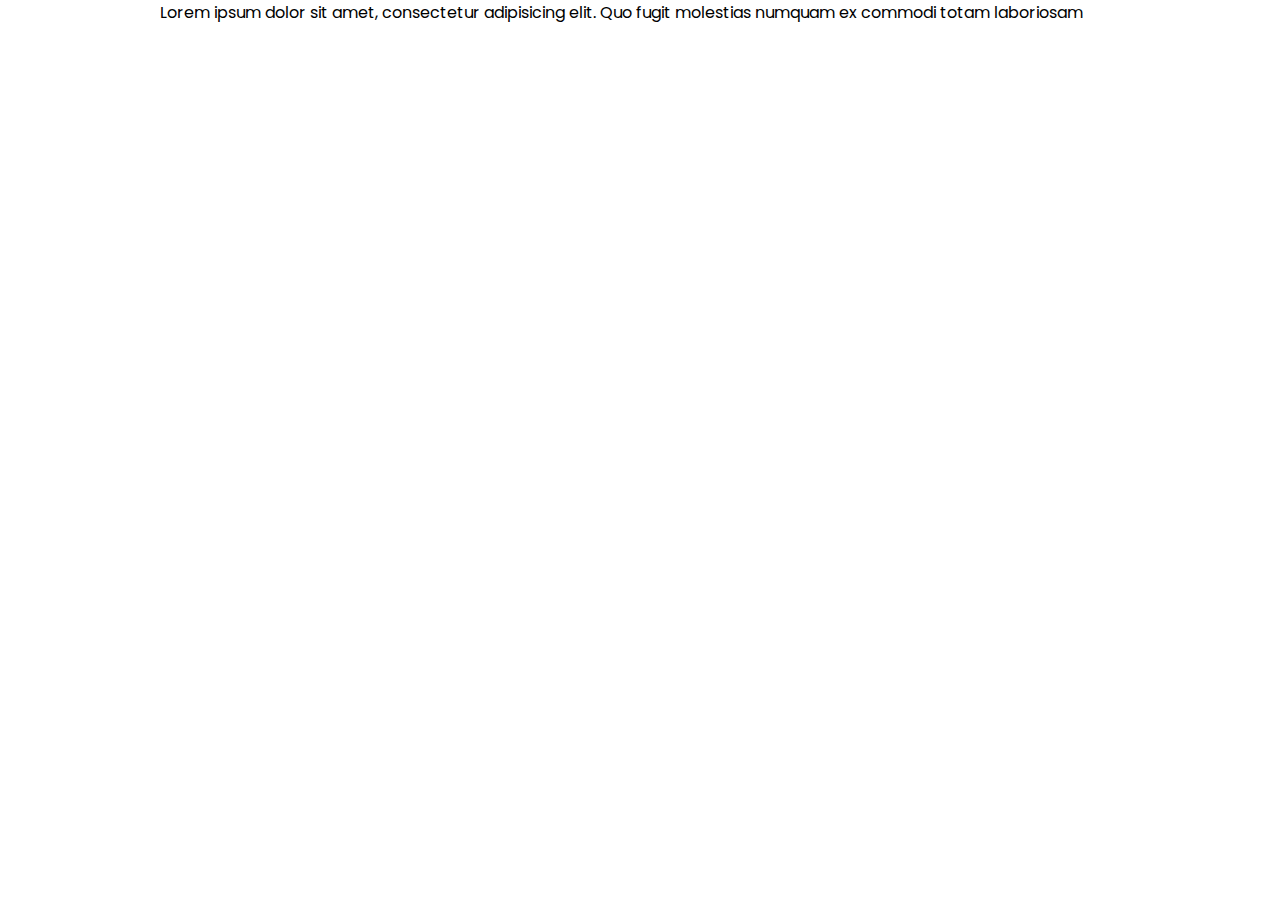
<file: index.html>
<!DOCTYPE html>
<html>
<head>
	<title>First class o</title>
	<!-- single tag link -->
	<!-- external css -->
	<link rel="stylesheet" href="https://use.fontawesome.com/releases/v5.15.3/css/all.css" integrity="sha384-SZXxX4whJ79/gErwcOYf+zWLeJdY/qpuqC4cAa9rOGUstPomtqpuNWT9wdPEn2fk" crossorigin="anonymous">
	<link href="https://fonts.googleapis.com/css2?family=Dancing+Script:wght@400;500;600;700&display=swap" rel="stylesheet">
	<link href="https://fonts.googleapis.com/css2?family=Dancing+Script:wght@400;500;600;700&family=Roboto:ital,wght@0,300;0,400;0,700;0,900;1,400;1,700&display=swap" rel="stylesheet">
<link href="https://fonts.googleapis.com/css2?family=Dancing+Script:wght@400;500;600;700&family=Poppins:ital,wght@0,700;0,800;1,600;1,700;1,800&family=Roboto:ital,wght@0,300;0,400;0,700;0,900;1,400;1,700&display=swap" rel="stylesheet">
	<link rel="stylesheet" href="css/style.css">
</head>
<body>
	<!-- Menu part start -->
	<div class="full_wrapper">
		<div class="wrapper">
			<div class="about_us">
				<i class="fab fa-accessible-icon fa-spin"></i><p>Lorem ipsum dolor sit amet, consectetur adipisicing elit. Quo fugit molestias numquam ex commodi totam laboriosam </p>
			</div>
		</div>
	</div>
	<div class="clr"></div>
</body>
</html>
</file>
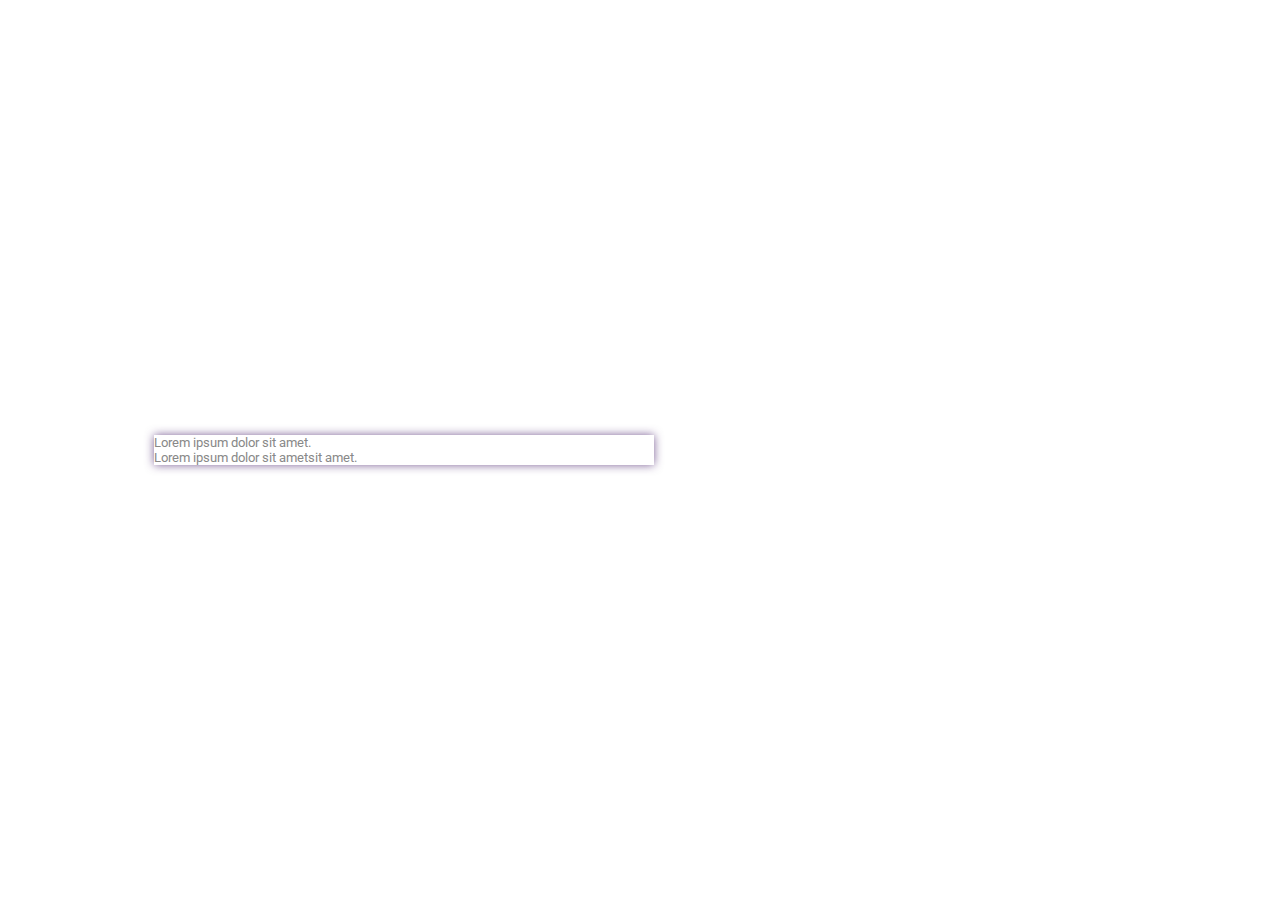
<file: form.html>
<!DOCTYPE html>
<html lang="en">
<head>
    <meta charset="UTF-8">
    <meta http-equiv="X-UA-Compatible" content="IE=edge">
    <meta name="viewport" content="width=device-width, initial-scale=1.0">
    <link rel="stylesheet" href="https://use.fontawesome.com/releases/v5.15.3/css/all.css" integrity="sha384-SZXxX4whJ79/gErwcOYf+zWLeJdY/qpuqC4cAa9rOGUstPomtqpuNWT9wdPEn2fk" crossorigin="anonymous">
    <link href="https://fonts.googleapis.com/css2?family=Dancing+Script:wght@400;500;600;700&family=Poppins:ital,wght@0,700;0,800;1,600;1,700;1,800&family=Roboto:ital,wght@0,300;0,400;0,700;0,900;1,400;1,700&display=swap" rel="stylesheet">
    <link rel="stylesheet" href="css/form.css">
    <title>Form style</title>
</head>
<body>
    <!-- header part started -->
    <div class="full_wrapper header">
        <div class="wrapper">
           <div class="header_left">
               <p>Lorem ipsum dolor sit amet.</p>
           </div>
           <div class="header_right">
               <p>Lorem ipsum dolor sit ametsit amet.</p>
           </div>
        </div>
    </div>
    <!-- header part eend -->

   
</body>
</html>
</file>
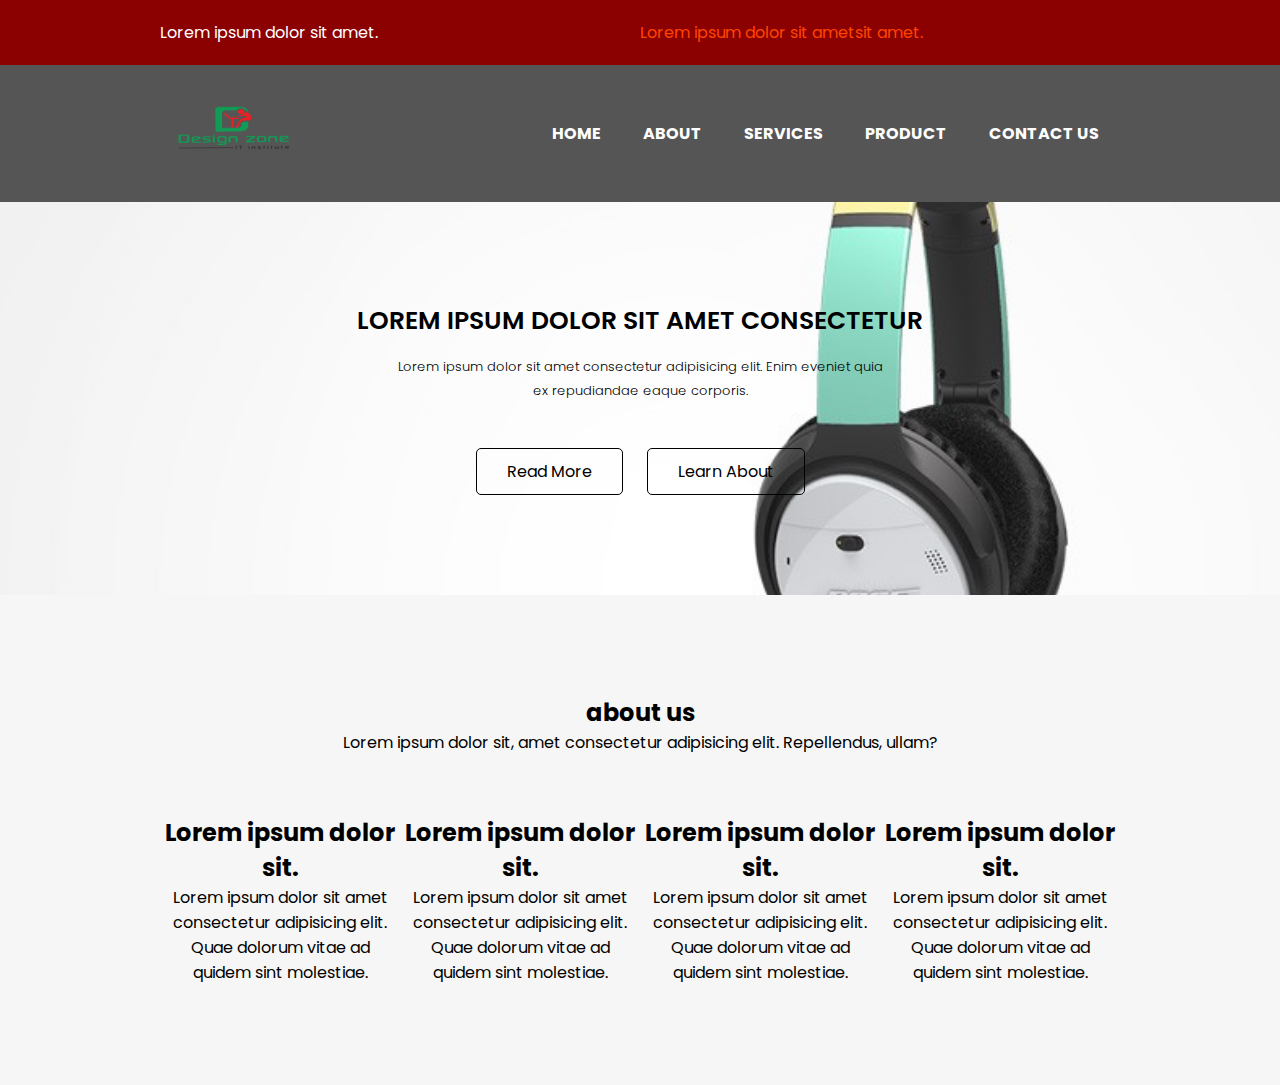
<file: main.html>
<!DOCTYPE html>
<html lang="en">
<head>
    <meta charset="UTF-8">
    <meta http-equiv="X-UA-Compatible" content="IE=edge">
    <meta name="viewport" content="width=device-width, initial-scale=1.0">
    <link rel="stylesheet" href="https://use.fontawesome.com/releases/v5.15.3/css/all.css" integrity="sha384-SZXxX4whJ79/gErwcOYf+zWLeJdY/qpuqC4cAa9rOGUstPomtqpuNWT9wdPEn2fk" crossorigin="anonymous">
    <link href="https://fonts.googleapis.com/css2?family=Dancing+Script:wght@400;500;600;700&family=Poppins:ital,wght@0,700;0,800;1,600;1,700;1,800&family=Roboto:ital,wght@0,300;0,400;0,700;0,900;1,400;1,700&display=swap" rel="stylesheet">
    <link rel="stylesheet" href="css/style.css">
    <title>Form style</title>
</head>
<body>
    <!-- header part started -->
    <div class="full_wrapper header">
        <div class="wrapper">
           <div class="header_left">
               <p>Lorem ipsum dolor sit amet.</p>
           </div>
           <div class="header_right">
               <p>Lorem ipsum dolor sit ametsit amet.</p>
           </div>
           <div class="clr"></div>
        </div>
    </div>
    <!-- header part eend -->


    <!-- menu part start -->
    <div class="full_wrapper main_part">
        <div class="wrapper">
            <div class="logo_part">
                <a href=""> <img src="image/logo.png" alt=""></a>
            </div>
            <div class="menu_part">
                <ul>
                    <li><a href="">home</a></li>
                    <li><a href="">about</a></li>
                    <li><a href="">services</a></li>
                    <li><a href="">product</a></li>
                    <li><a href="">contact us</a></li>
                </ul>
            </div>
            <div class="clr"></div>
        </div>
    </div>
    <!-- menu part end -->

    <!-- banner part start -->
    <div class="full_wrapper banner">
        <div class="wrapper">
            <div class="banner_text">
                <h3>Lorem ipsum dolor sit amet consectetur</h3>
                <p>Lorem ipsum dolor sit amet consectetur adipisicing elit. Enim eveniet quia ex repudiandae eaque corporis.</p>
                <a href="">read more</a>
                <a href="">learn about</a>
            </div>
            
            <div class="clr"></div>
        </div>
    </div>
    <!-- banner aprt end -->


    <!-- about part start -->
<div class="full_wrapper banner about_part">
        <div class="wrapper">
            <div class="about_header">
                <h2>
                    about us
                </h2>
                <p>Lorem ipsum dolor sit, amet consectetur adipisicing elit. Repellendus, ullam?</p>
            </div>
            <div class="about_border">
                <div class="about_inner">
                <h2>Lorem ipsum dolor sit.</h2>
                <p>Lorem ipsum dolor sit amet consectetur adipisicing elit. Quae dolorum vitae ad quidem sint molestiae.</p>
                </div>
                <div class="about_inner">
                    
                <h2>Lorem ipsum dolor sit.</h2>
                <p>Lorem ipsum dolor sit amet consectetur adipisicing elit. Quae dolorum vitae ad quidem sint molestiae.</p>
                </div>
                <div class="about_inner">
                <h2>Lorem ipsum dolor sit.</h2>
                <p>Lorem ipsum dolor sit amet consectetur adipisicing elit. Quae dolorum vitae ad quidem sint molestiae.</p>
                </div>
                <div class="about_inner">

                <h2>Lorem ipsum dolor sit.</h2>
                <p>Lorem ipsum dolor sit amet consectetur adipisicing elit. Quae dolorum vitae ad quidem sint molestiae.</p>
                </div>
            </div>
           
            <div class="clr"></div>
        </div>
    </div>

    <!-- about part end -->

   
</body>
</html>
</file>
<file: css/style.css>
*{
    margin: 0;
    padding: 0;
}
ul,li{
    list-style-type: none;
}
a{
    text-decoration: none;
}
.clr{
    clear: both;
}
body{
    font-family: 'Poppins', sans-serif;
}
    
/* screen controller */
.full_wrapper{
    width: 100%;
}
.wrapper{
    width: 960px;
    margin: auto;
}
/* header part start */
.header{
    background-color: #8B0000;
}
.header_left,
.header_right{
    float: left;
    width: 50%;
    color: #fff;
    padding: 20px 0;
}
.header_right p{
     color: orangered !important;
}


/* menu part start */
.main_part{
    background-color: #555;
}
.logo_part{
    float: left;
    width: 30%;
}
.logo_part a{
    padding: 10px 0;
    display: block;

}
.logo_part a img{
    width: 50%;
}
.menu_part{
    float: left;
    width: 70%;
}
.menu_part ul{
    float: right;
}
.menu_part ul li{
    float: left;
}
.menu_part ul li a{
    color: #fff;
    padding: 56px 21px;
    font-size: 16px;
    display: block;
    text-transform: uppercase;
    font-weight: 700;
}
/* banner part start */
.banner{
    background-image: url(../image/banner.jpg);
    background-position: center;
    background-size: cover;
    padding: 100px 0;
    text-align: center;
}
.banner_text h3{
    font-size: 25px;
    color: #000;
    text-transform: uppercase;
    font-weight: 600;
}
.banner_text p{
    font-size: 13px;
    color: #000;
    font-weight: 300;
    max-width: 500px;
    margin: auto;
    padding: 15px 0;
    line-height: 24px;
}
.banner_text a{
    color: #000;
    border: 1px solid #000;
    font-size: 16px;
    padding: 10px 30px;
    display: inline-block;
    margin: 00 10px;
    text-transform: capitalize;
    margin-top: 30px;
    transition: .5s;
    border-radius: 5px;
}
.banner_text a:hover{
 background-color: darkcyan;
 border-color: darkcyan;
}
/* about part start */
.about_part{
    background: #f6f6f6;
    text-align: center;

}
.about_inner{
    width: 25%;
    float: left;
    margin-top: 60px;
}
</file>
<file: css/form.css>
/* input[type="text"]{
    width: 100%;
    padding: 10px 10px;
    margin: 8px 0;
    display: inline-block;
    border-radius: 5px;
    border: 1px solid #ccc;
    box-sizing: border-box;
}
form{
    width: 500px;
    height: 300px;
}
input[type="email"]{
    width: 100%;
    padding: 10px 10px;
    margin: 8px 0;
    display: inline-block;
    border-radius: 5px;
    border: 2px solid #ccc;
    box-sizing: border-box;
}
button[type="submit"]{
    width: 100%;
    padding: 10px 10px;
    margin: 8px 0;
    display: inline-block;
    border-radius: 5px;
    border: 2px solid #ccc;
    box-sizing: border-box;
    background-color: red;
}
label{
    font-size: 20px;
    color: green;
} */

*{
margin: 0;
padding: 0;
-webkit-box-sizing: border-box;
box-sizing: border-box;

}
body{
   font-family: 'Roboto', sans-serif;
   font-size: 13px;
   margin: 0;
   color: #888;
}
p,h1,h2,h3,h4,h5,h6,ul{
    margin: 0;
}
img{
    width: 100%;
}
ul{
    padding-left: 0;
    margin-bottom: 0;
}
a{
    text-decoration: none;
}
:focus{
    outline: none;
}
.back_image{
    min-height: 100vh;
    position:relative;
    background-image: url(../image/banner2.jpg);
    background-size: cover;
    background-repeat: no-repeat;
}
.wrapper{
    
   position: absolute; 
   top: 50%;
   left: 12%;
   transform: translateY(-50%);
   width: 500px;
   -webkit-box-shadow: 0px 0px 10px 0px rgba(0, 0, 0, 0.7);
   -moz-box-shadow: 0px 0px 10px 0px rgba(0, 0, 0, 0.7);
   -o-box-shadow: 0px 0px 10px 0px rgba(0, 0, 0, 0.7);
   box-shadow: 0px 0px 10px 0px rgba(67, 27, 104, 0.7);
}
form{
    width: 100%;
    padding: 56px 46px 55px;
    background-color: #fff;
}
input,textarea,select{
    font-family: 'Dancing Script', cursive;
    font-size: 15px;
    color: red;
}

select{
    cursor: pointer;
}
h3{
    text-transform: uppercase;
    font-size: 20px;
    color: green;
    margin-bottom: 20px;
}
.form-row{
    display: flex;
    margin-bottom: 25px;
}
.row_last{
    margin-bottom: 25px;
}
.form-row .form-group{
    width: 50%;
}
.form-row .form-group:first-child{
    margin-right: 22px;
}
.form-group{
    position: relative;

}
.form-group label{
    display: block;
    font-size: 16px;
    color: #4c4c4c;
    margin-bottom: 8px;
    text-transform: uppercase;

}
.form-group span{
    color: red;
    font-size: 16px;
}
    .form-group i{
        color: orange;
        font-size: 20px;
    }

  .form-control{
      border: 1px soild #4c4c4c;
      display: block;
      width: 100%;
      height: 40px;
      padding: 0 15px;
      border-radius: 5px;
  }
  .checkbox{
      position: relative;
      padding-left: 20px;
      margin-bottom: 20px;

  }
   .checkbox label{
       font-size: 10px;
       font-weight: bold;
      
  }
  .check:after{
      position: absolute;
      top: 50%;
      left: 50%;
      transform: translate(-50%, -50%);
      display: none;
      content: '\f26b';
      color: #ddd;
  }
  button{
      border: none;
      width: 160px;
      height: 45px;
      cursor: pointer;
      align-items: center;
      justify-content: center;
      padding: 0;
      background: #0072FD;
      color: #fff;
      text-transform: uppercase;
      font-size: 20px;
      border-radius: 5px;
      transition: all 0.3s ease;
  }
button:hover{
    background:red;
    color:#000
}
input[type="email"]{
    width: 100%;
    padding: 10px 10px;
    margin: 8px 0;
    display: inline-block;
    border-radius: 5px;
    border: 2px solid #ccc;
    box-sizing: border-box;
}
input[type="text"]{
    width: 100%;
    padding: 10px 10px;
    margin: 8px 0;
    display: inline-block;
    border-radius: 5px;
    border: 2px solid #ccc;
    box-sizing: border-box;
}
input[type="password"]{
    width: 100%;
    padding: 10px 10px;
    margin: 8px 0;
    display: inline-block;
    border-radius: 5px;
    border: 2px solid #ccc;
    box-sizing: border-box;
}
</file>
